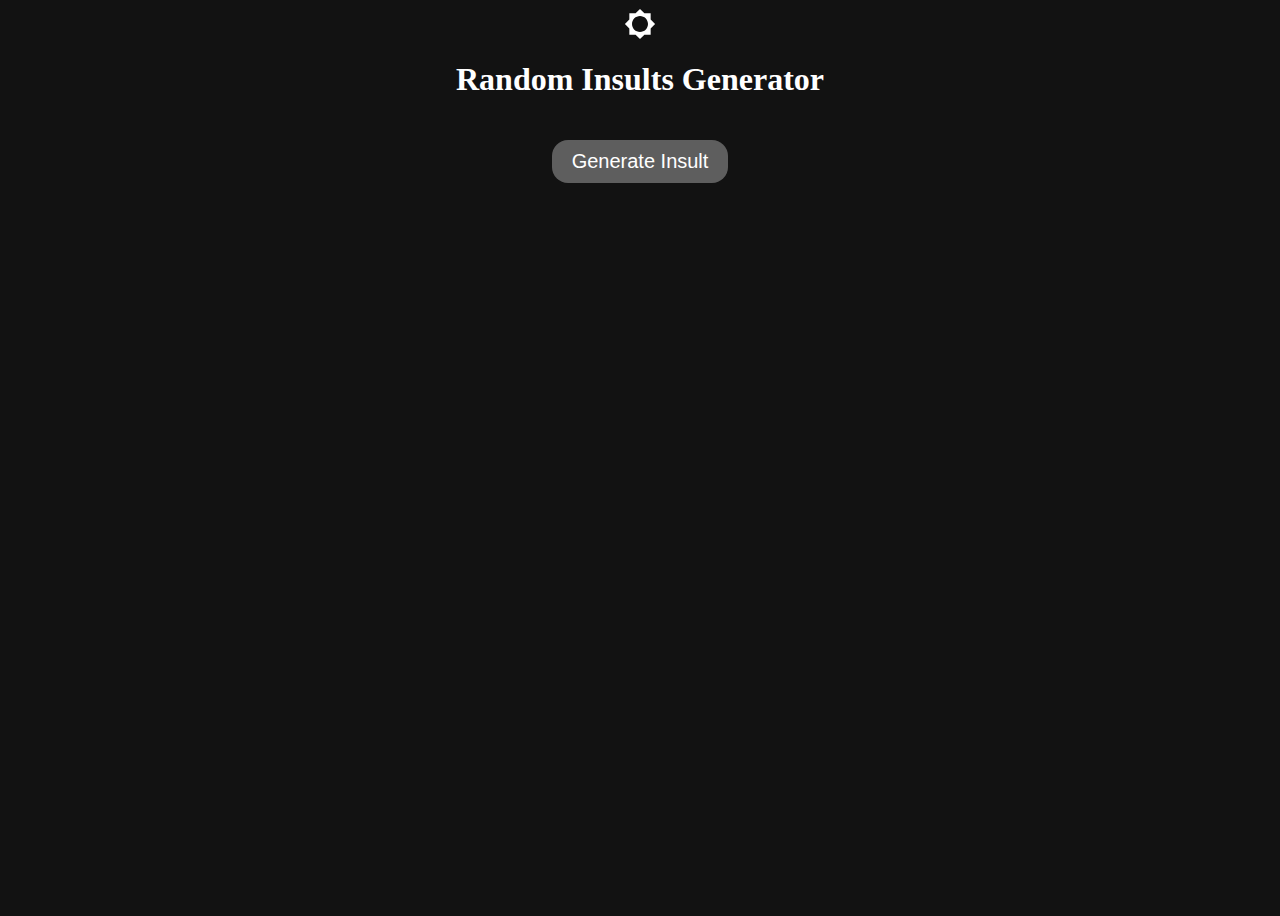
<file: index.html>
<!DOCTYPE html>
<html>
  <head>
    <meta charset="UTF-8">
    <meta name="viewport" content="width=device-width, initial-scale=1.0">
    <title>Random Insults Generator</title>
    <link rel="stylesheet" href="scripts/style.css">
    <link rel="apple-touch-icon" sizes="180x180" href="ico/apple-touch-icon.png">
    <link rel="icon" type="image/png" sizes="32x32" href="ico/favicon-32x32.png">
    <link rel="icon" type="image/png" sizes="16x16" href="ico/favicon-16x16.png">
    <link rel="manifest" href="ico/site.webmanifest">
  </head>
  <body>
    <svg class="toggle light-mode" width="32" height="32" viewBox="0 0 24 24">
      <path d="M20 15.31L23.31 12 20 8.69V4h-4.69L12 .69 8.69 4H4v4.69L.69 12 4 15.31V20h4.69L12 23.31 15.31 20H20v-4.69zM12 18c-3.31 0-6-2.69-6-6s2.69-6 6-6 6 2.69 6 6-2.69 6-6 6z"/>
    </svg>
    <h1>Random Insults Generator</h1>
    <button id="generateBtn">Generate Insult</button>
    <p id="insult"></p>
  </body>
  <script src="scripts/insult.js"></script>
</html>
</file>
<file: scripts/style.css>
body {
   display: flex;
   flex-direction: column;
   align-items: center;
   background-color: #121212;
   color: white;
   font-family: Roboto;
   height: 100vh;
}

button {
   padding: 10px 20px;
   font-size: 20px;
   border: none;
   border-radius: 16px;
   background-color: #5e5e5e;
   color: white;
   margin-top: 20px;
}

#insult {
   font-size: 32px;
   margin-top: 20px;
}

.light-mode {
   fill: #fff;
   background-color: fff;
   color: black;
}

.dark-mode {
   fill: #121212;
   background-color: #121212;
   color: white;
}
</file>
